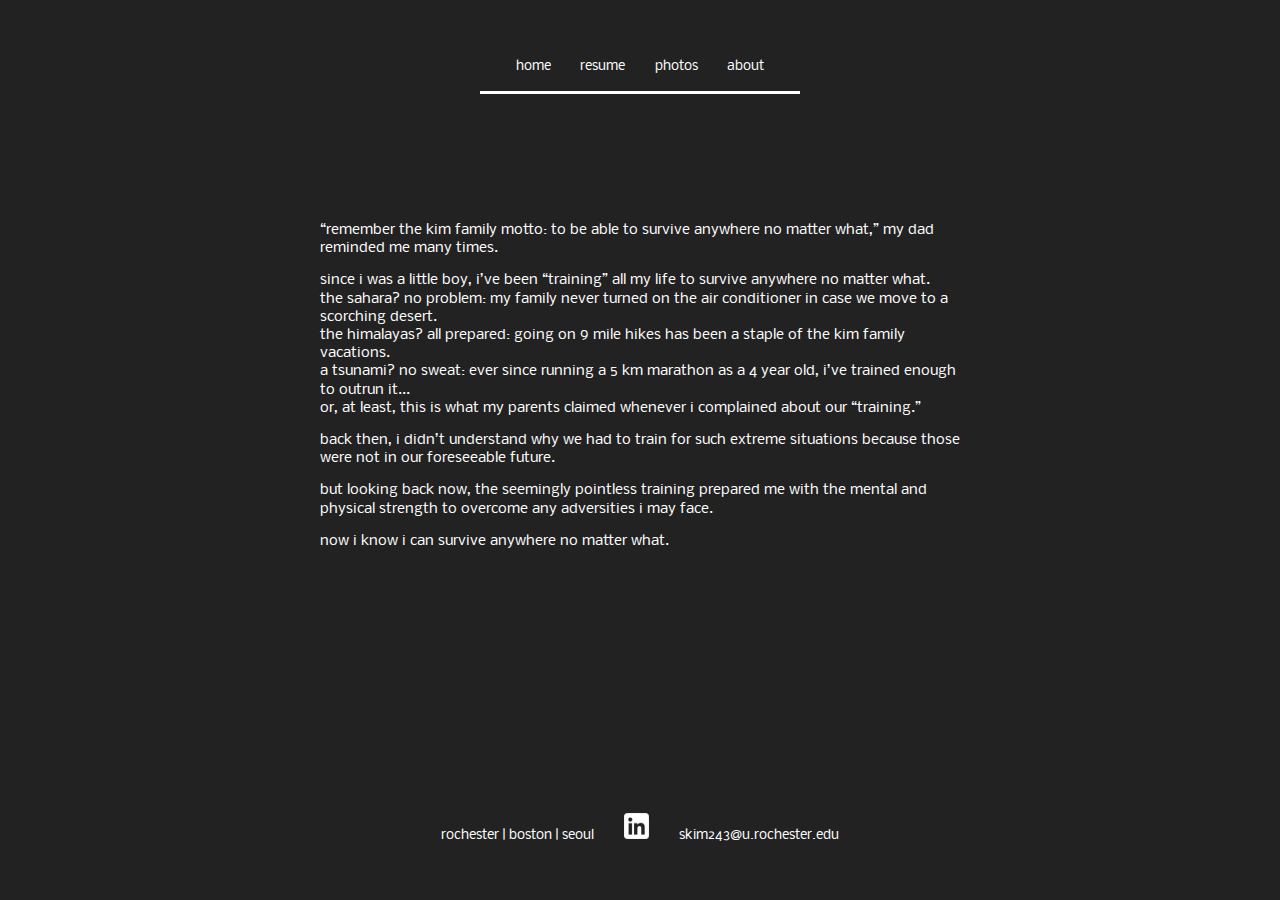
<file: about.html>
<!DOCTYPE html>
<html >
<head>
	 <link rel="shortcut icon" href="/css/icons/favicon2.ico" type="image/x-icon">
	 <link rel="icon" href="/css/icons/favicon2.ico" type="image/x-icon">
	 <meta charset="UTF-8">
	 <title>about</title>
	 <link rel="stylesheet" href="css/style2.css">
	 <link rel="stylesheet" href="css/style.css">
</head>

<body>

	<div class="menu">
		<ul>
			<li><a href="index.html">home</a></li>
			<li><a href="resume.pdf">resume</a></li>
			<li><a href="photos.html">photos</a></li>
			<li><a href="about.html">about</a></li>
		</ul>
	</div>

	<div class="story">

		<p>
			“remember the kim family motto: to be able to survive anywhere no matter what,” my dad reminded me many times.
		</p>

		<p>
			since i was a little boy, i’ve been “training” all my life to survive anywhere no matter what.<br/>
			the sahara? no problem: my family never turned on the air conditioner in case we move to a scorching desert.<br/>
			the himalayas? all prepared: going on 9 mile hikes has been a staple of the kim family vacations.<br/>
			a tsunami? no sweat: ever since running a 5 km marathon as a 4 year old, i’ve trained enough to outrun it...<br/>
			or, at least, this is what my parents claimed whenever i complained about our “training.” 
		</p>

		<p>
			back then, i didn’t understand why we had to train for such extreme situations because those were not in our foreseeable future.
		</p>

		<p>
			but looking back now, the seemingly pointless training prepared me with the mental and physical strength to overcome any adversities i may face.
		</p>

		<p>
			now i know i can survive anywhere no matter what.
		</p>
	</div>



	<div class="bottom">
		<ul>
			<li><a>rochester | boston | seoul</a></li>
			<li><a href="https://www.linkedin.com/in/sooyoung-kim-9a26b5148/" class="linkedin"></a></li>
			<li><a>skim243@u.rochester.edu</a></li>
		</ul>
	</div>
  
</body>
</html>
</file>
<file: css/style2.css>
html, body, div, span, applet, object, iframe, h1, h2, h3, h4, h5, h6, p, blockquote, pre, a, abbr, acronym, address, big, cite, code, del, dfn, em, img, ins, kbd, q, s, samp, small, strike, strong, sub, sup, tt, var, b, u, i, center, dl, dt, dd, ol, ul, li, fieldset, form, label, legend, table, caption, tbody, tfoot, thead, tr, th, td, article, aside, canvas, details, embed, figure, figcaption, footer, header, hgroup, menu, nav, output, ruby, section, summary, time, mark, audio, video {
    padding: 0;
    border: 0;
    font-size: 100%;
    font: inherit;
    vertical-align: baseline;
}
</file>
<file: css/style.css>
@import url(https://fonts.googleapis.com/css?family=Alegreya+Sans+SC:700|Nobile:500);
html,
body {
  height: 100%;
  background-color: #222222;
  font-family: 'Nobile', sans-serif;
  color: #ffffff;
  margin: initial;
  overflow-y: hidden;
}
body {
  overflow-y: scroll;
}

div{
  vertical-align: baseline;
}
.circle {
  color: #ffffff;
  position: absolute;
  top: 50%;
  left: 50%;
  margin-left: -140px;
  margin-top: -140px;
  width: 280px;
  height: 280px;
  text-align: center;
  font-family: 'Nobile', sans-serif;
  font-size: 35px;
  line-height: 280px;
  -webkit-font-smoothing: antialiased;
}
.circle:after,
.circle:before {
  content: "";
  border-radius: 100%;
  position: absolute;
  top: 0;
  left: 0;
  width: 100%;
  height: 100%;
  -webkit-transform-origin: center center;
          transform-origin: center center;
}
.circle:after {
  box-shadow: inset 0 17.5px 0 rgba(248, 88, 218, 0.6), inset 17.5px 0 0 rgba(224, 15, 185, 0.6), inset 0 -17.5px 0 rgba(175, 15, 224, 0.6), inset -17.5px 0 0 rgba(112, 21, 187, 0.6);
  -webkit-animation: rotar 20s -0.5s linear infinite;
          animation: rotar 20s -0.5s linear infinite;
}
.circle:before {
  box-shadow: inset 0 17.5px 0 rgba(0, 250, 250, 0.6), inset 17.5px 0 0 rgba(0, 200, 200, 0.6), inset 0 -17.5px 0 rgba(0, 150, 200, 0.6), inset -17.5px 0 0 rgba(0, 200, 250, 0.6);
  -webkit-animation: rotarIz 20s -0.5s linear infinite;
          animation: rotarIz 20s -0.5s linear infinite;
}
@-webkit-keyframes rotar {
  0% {
    -webkit-transform: rotateZ(0deg) scaleX(0.95) scaleY(0.95);
            transform: rotateZ(0deg) scaleX(0.95) scaleY(0.95);
  }
  50% {
    -webkit-transform: rotateZ(180deg) scaleX(1) scaleY(1);
            transform: rotateZ(180deg) scaleX(1) scaleY(1);
  }
  100% {
    -webkit-transform: rotateZ(360deg) scaleX(0.95) scaleY(0.95);
            transform: rotateZ(360deg) scaleX(0.95) scaleY(0.95);
  }
}
@keyframes rotar {
  0% {
    -webkit-transform: rotateZ(0deg) scaleX(0.95) scaleY(0.95);
            transform: rotateZ(0deg) scaleX(0.95) scaleY(0.95);
  }
  50% {
    -webkit-transform: rotateZ(180deg) scaleX(1) scaleY(1);
            transform: rotateZ(180deg) scaleX(1) scaleY(1);
  }
  100% {
    -webkit-transform: rotateZ(360deg) scaleX(0.95) scaleY(0.95);
            transform: rotateZ(360deg) scaleX(0.95) scaleY(0.95);
  }
}
@-webkit-keyframes rotarIz {
  0% {
    -webkit-transform: rotateZ(0deg) scaleX(1) scaleY(1);
            transform: rotateZ(0deg) scaleX(1) scaleY(1);
  }
  50% {
    -webkit-transform: rotateZ(-180deg) scaleX(0.95) scaleY(0.95);
            transform: rotateZ(-180deg) scaleX(0.95) scaleY(0.95);
  }
  100% {
    -webkit-transform: rotateZ(-360deg) scaleX(1) scaleY(1);
            transform: rotateZ(-360deg) scaleX(1) scaleY(1);
  }
}
@keyframes rotarIz {
  0% {
    -webkit-transform: rotateZ(0deg) scaleX(1) scaleY(1);
            transform: rotateZ(0deg) scaleX(1) scaleY(1);
  }
  50% {
    -webkit-transform: rotateZ(-180deg) scaleX(0.95) scaleY(0.95);
            transform: rotateZ(-180deg) scaleX(0.95) scaleY(0.95);
  }
  100% {
    -webkit-transform: rotateZ(-360deg) scaleX(1) scaleY(1);
            transform: rotateZ(-360deg) scaleX(1) scaleY(1);
  }
}

.bottom{
  position: absolute;
  bottom: 40px;
  width: 100%;
  text-align: center;
}

.bottom li{
  display: inline;
  padding: 1vw;
  font-size: 1vw;
}

.menu{
  border-bottom: solid #ffffff;
  display: inline-block;
  margin-left: 37.5%;
  position: relative;
  width: 25%;
  top: 40px;
  text-align: center;
}

.menu li{
  display: inline;
  padding: 1vw;
  font-size: 1vw;
}

/*unvisited*/
a:link{
    color: #ffffff;
    text-decoration: none;
}

/* visited link */
a:visited{
    color: #ffffff;
}

/* mouse over link */
.menu a:hover{
    font-weight:bold;
}

.linkedin{
    content: url('icons/linkedin.png');
    display: inline-block;
    height: 2vw;
    width: 2vw;
}

.linkedin:hover{
    content: url('icons/linkedin2.png');
    display: inline-block;
    height: 2vw;
    width: 2vw;
}

div.story {
    width: 50%;
    margin-left:25%;
    font-size: 14px;
    position: absolute;
    top: 23%;
}

div.story p {
  line-height: 130%;
}
</file>
